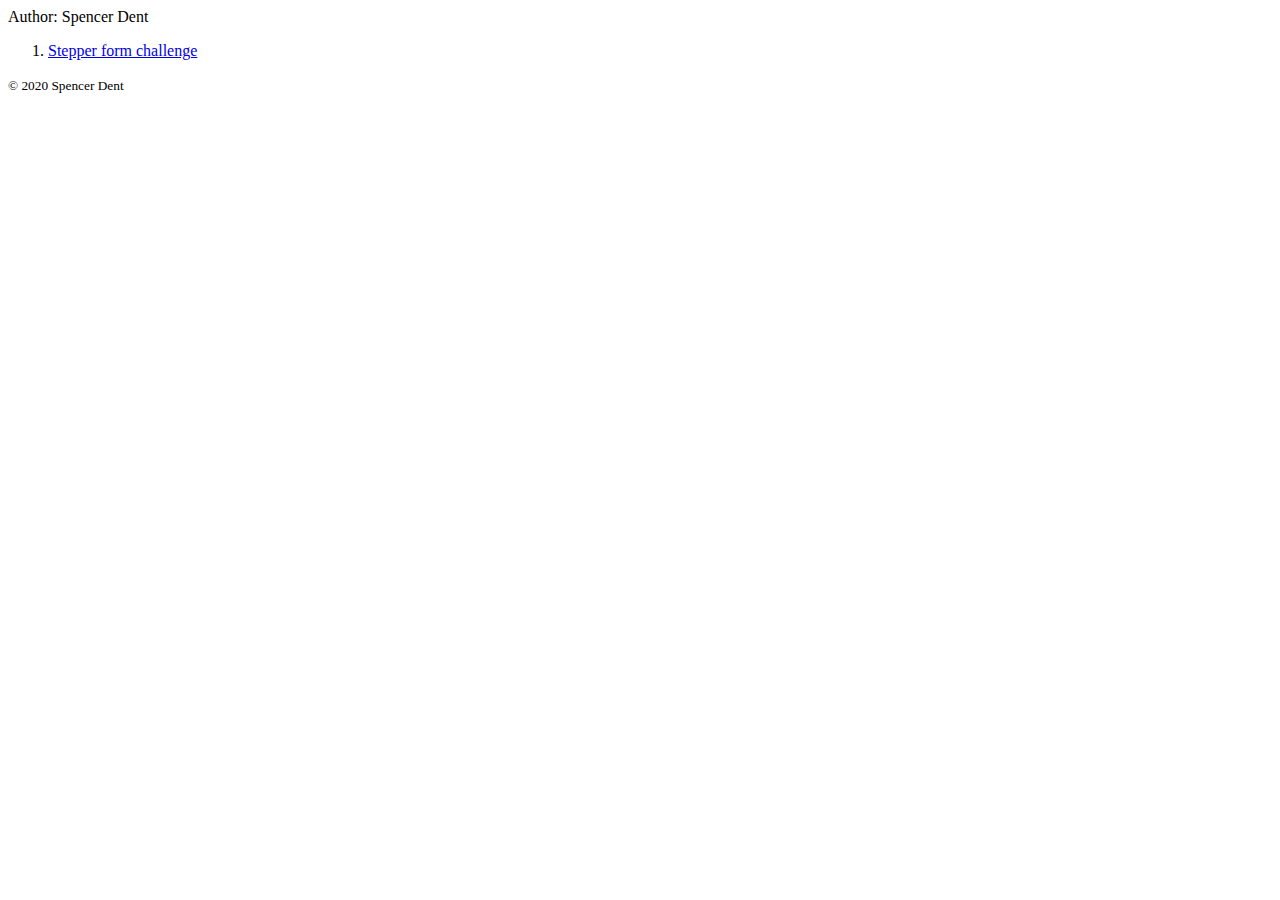
<file: index.html>
<!DOCTYPE html>
<html lang="en">

<head>
  <meta charset="UTF-8">
  <title>Colt Challenges</title>
</head>

<body>
  <header>
    Author: Spencer Dent
  </header>
  <main>
    <ol>
      <li>
        <a href="./challenge1/index.html">Stepper form challenge</a>
      </li>
    </ol>
  </main>
  <footer>
    <small>&copy; 2020 Spencer Dent</small>
  </footer>
</body>

</html>
</file>
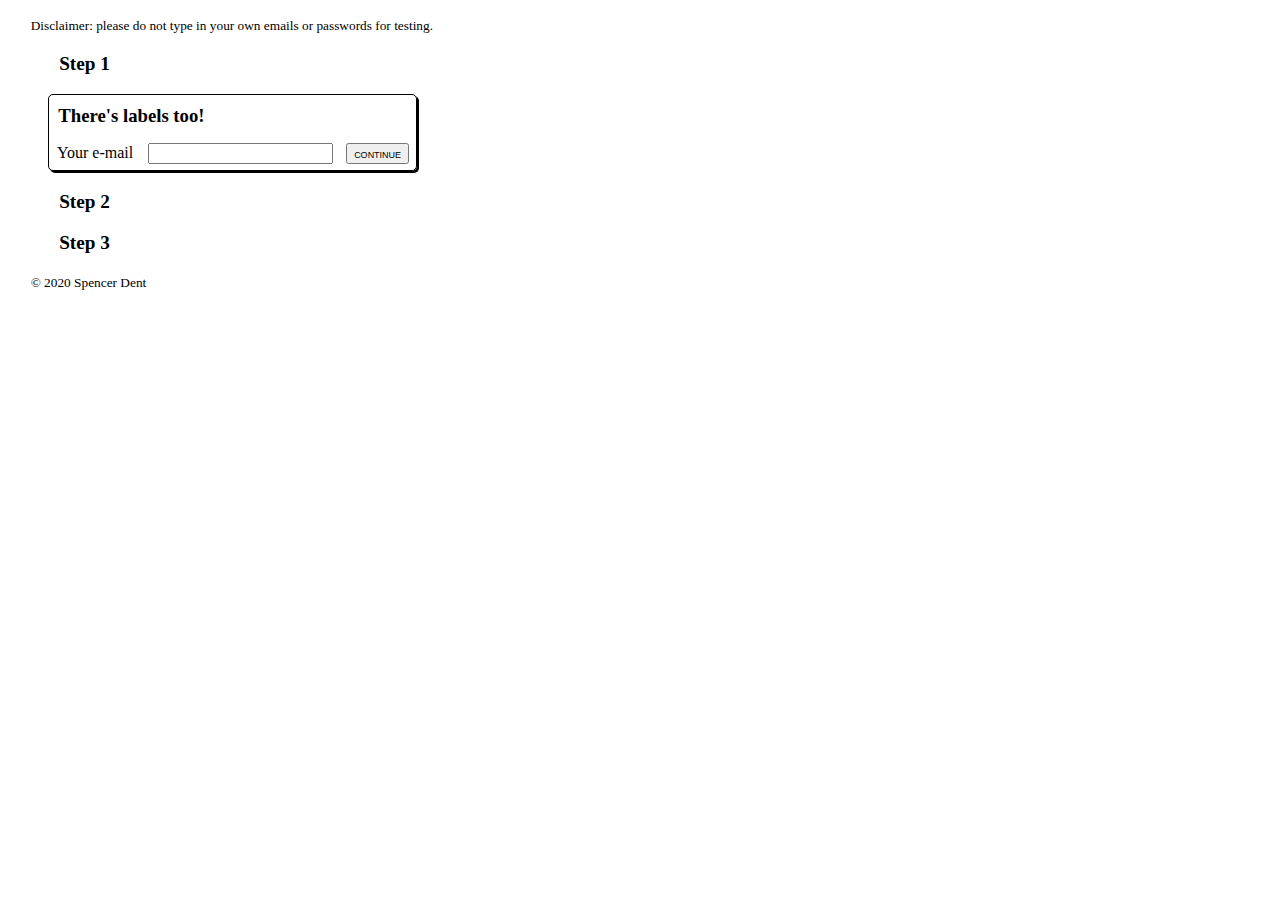
<file: challenge1/index.html>
<!DOCTYPE html>
<html lang="en">

<head>
  <meta charset="UTF-8">
  <title>Stepper Form</title>
  <link rel="stylesheet" href="style.css">
</head>

<body>
  <header>
    <small>Disclaimer: please do not type in your own emails or passwords for testing.</small>
  </header>
  <main>
    <div id="stepper" />
    <script src="stepper.js"></script>
  </main>
  <footer>
    <small>&copy; 2020 Spencer Dent</small>
  </footer>
</body>

</html>
</file>
<file: challenge1/style.css>
* {
  margin: 0.5em;
}

.step-link {
  display: block;
  font-size: larger;
  font-weight: bolder;
  margin: 1em;
  width: max-content;
}

.card {
  border-style: solid;
  border-width: 1px;
  border-radius: 5px;
  box-shadow: 2px 2px;
  width: max-content;
}

button {
  font-variant: small-caps;
}
</file>
